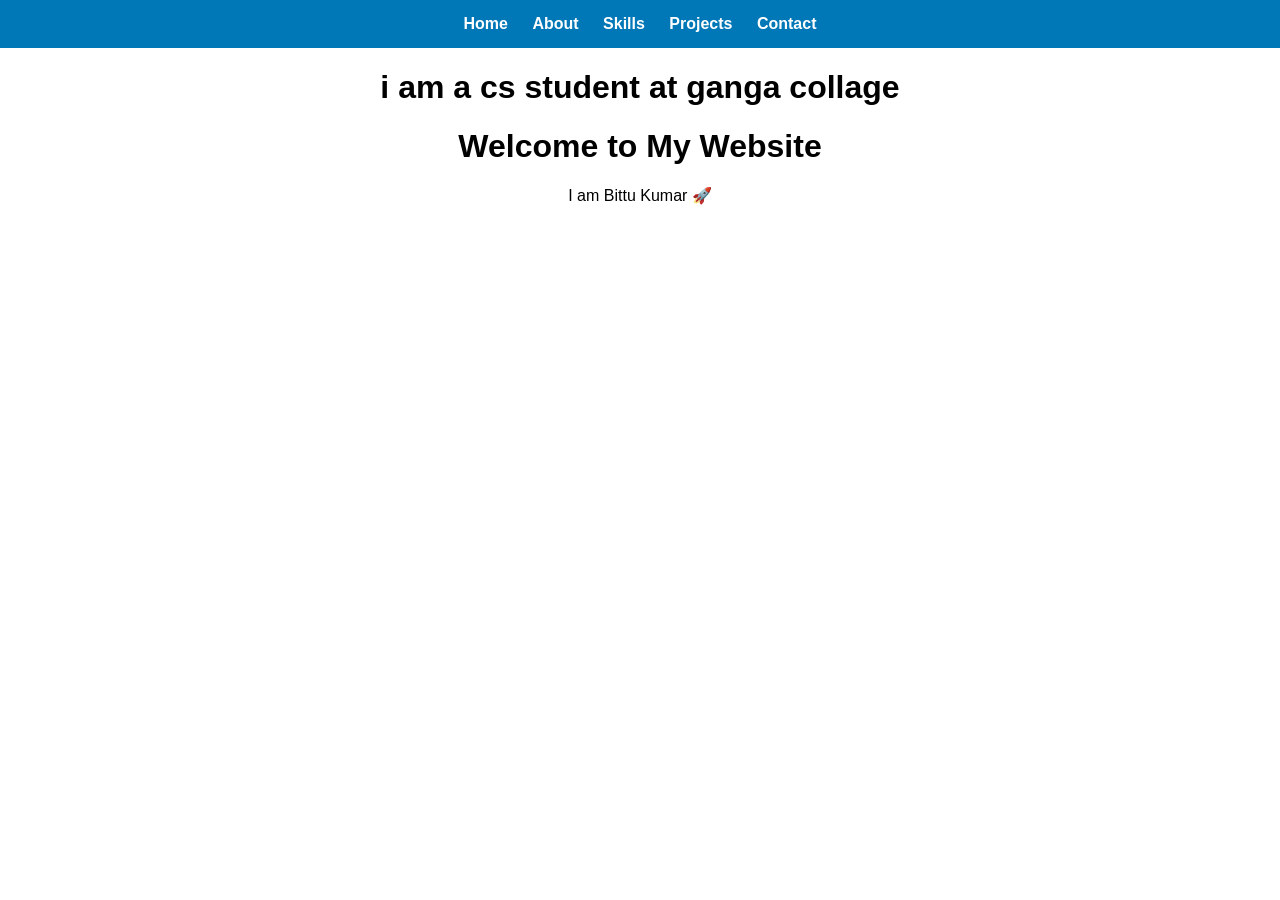
<file: index.html>
<!DOCTYPE html>
<html>
<head>
  <title>Bittu Website</title>
  <link rel="stylesheet" href="style.css">
</head>
<body>

<nav>
  <a href="index.html">Home</a>
  <a href="about.html">About</a>
  <a href="skills.html">Skills</a>
  <a href="projects.html">Projects</a>
  <a href="contact.html">Contact</a>
</nav>

<h1>i am a cs student at ganga collage</h1>

</body>
</html>
<h1>Welcome to My Website</h1>
<p>I am Bittu Kumar 🚀</p>
</file>
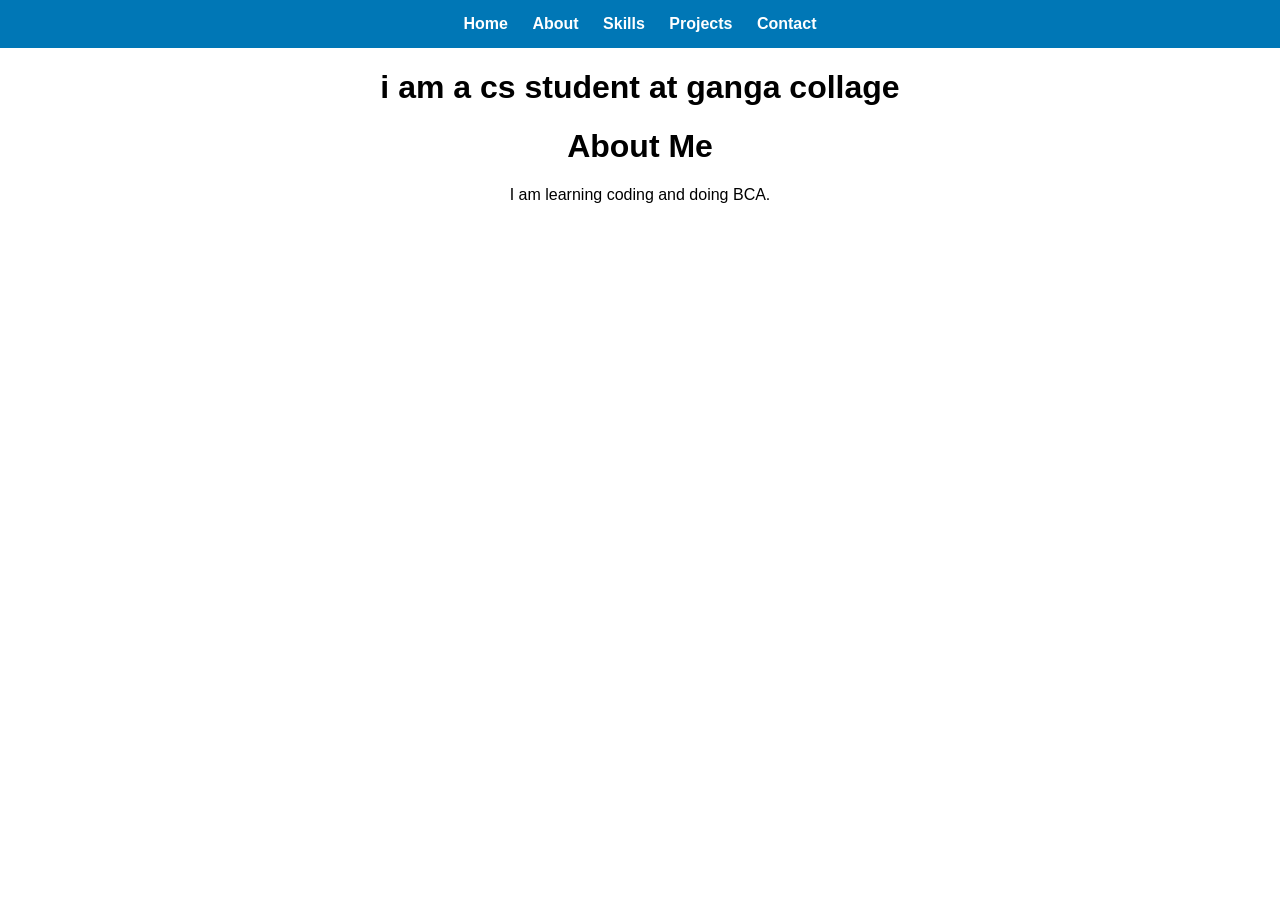
<file: about.html>
<!DOCTYPE html>
<html>
<head>
  <title>Bittu Website</title>
  <link rel="stylesheet" href="style.css">
</head>
<body>

<nav>
  <a href="index.html">Home</a>
  <a href="about.html">About</a>
  <a href="skills.html">Skills</a>
  <a href="projects.html">Projects</a>
  <a href="contact.html">Contact</a>
</nav>

<h1>i am a cs student at ganga collage</h1>

</body>
</html>
<h1>About Me</h1>
<p>I am learning coding and doing BCA.</p>
</file>
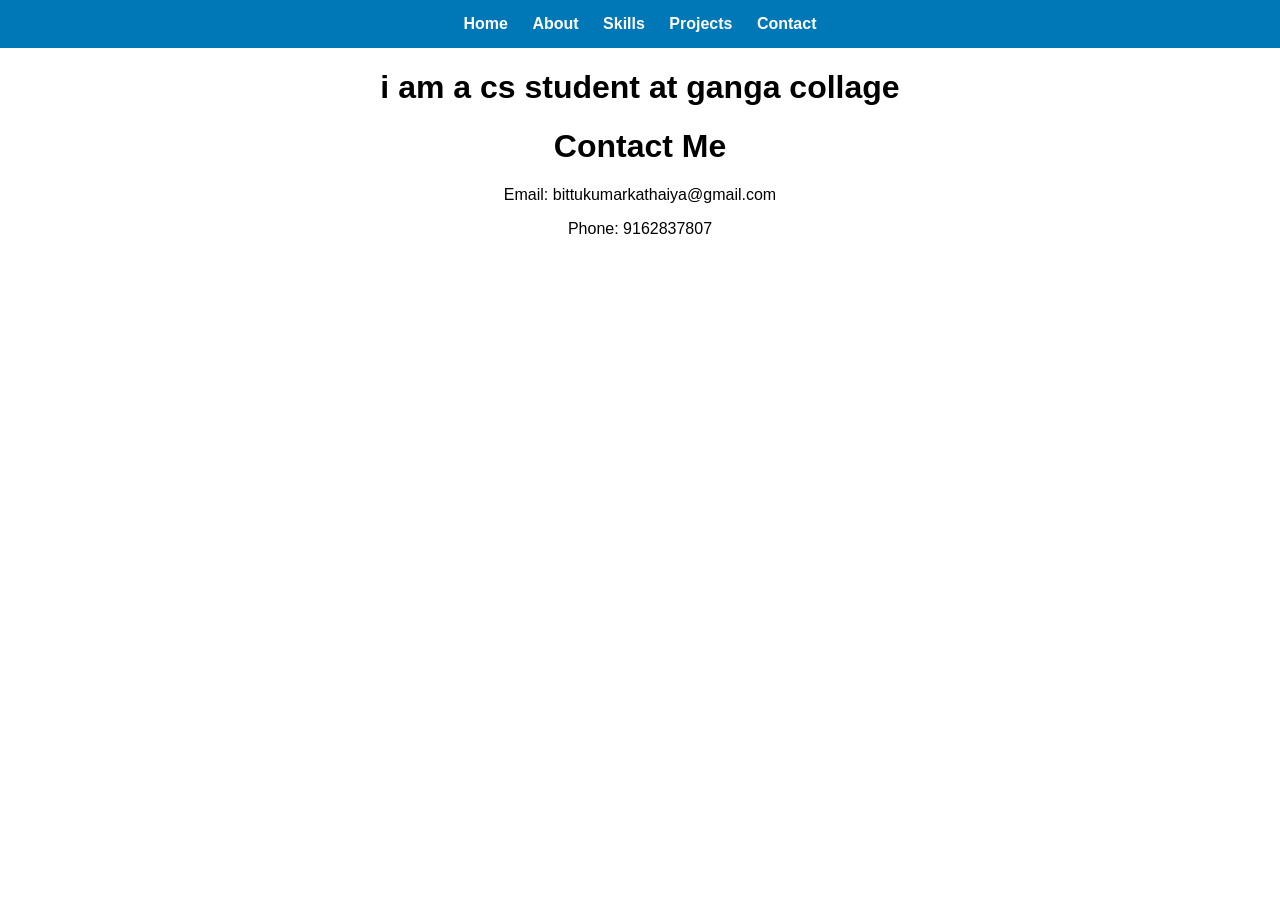
<file: contact.html>
<!DOCTYPE html>
<html>
<head>
  <title>Bittu Website</title>
  <link rel="stylesheet" href="style.css">
</head>
<body>

<nav>
  <a href="index.html">Home</a>
  <a href="about.html">About</a>
  <a href="skills.html">Skills</a>
  <a href="projects.html">Projects</a>
  <a href="contact.html">Contact</a>
</nav>

<h1>i am a cs student at ganga collage</h1>

</body>
</html>
<h1>Contact Me</h1>
<p>Email: bittukumarkathaiya@gmail.com</p>
<p>Phone: 9162837807</p>
</file>
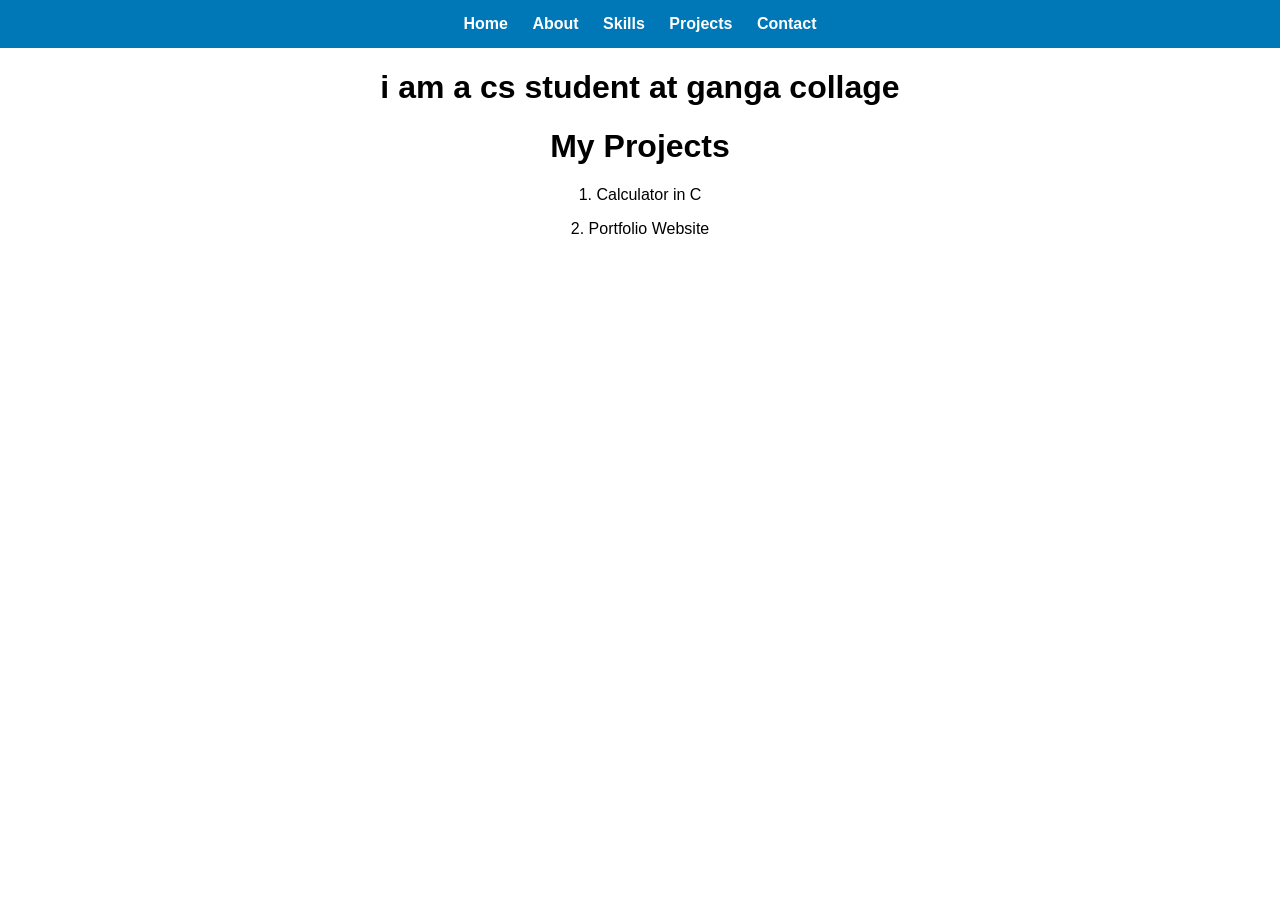
<file: project.html>
<!DOCTYPE html>
<html>
<head>
  <title>Bittu Website</title>
  <link rel="stylesheet" href="style.css">
</head>
<body>

<nav>
  <a href="index.html">Home</a>
  <a href="about.html">About</a>
  <a href="skills.html">Skills</a>
  <a href="projects.html">Projects</a>
  <a href="contact.html">Contact</a>
</nav>

<h1>i am a cs student at ganga collage</h1>

</body>
</html>
<h1>My Projects</h1>
<p>1. Calculator in C</p>
<p>2. Portfolio Website</p>
</file>
<file: style.css>
body {
  font-family: Arial;
  text-align: center;
  margin: 0;
}

nav {
  background: #0077b6;
  padding: 15px;
}

nav a {
  color: white;
  text-decoration: none;
  margin: 10px;
  font-weight: bold;
}

nav a:hover {
  color: yellow;
}
</file>
